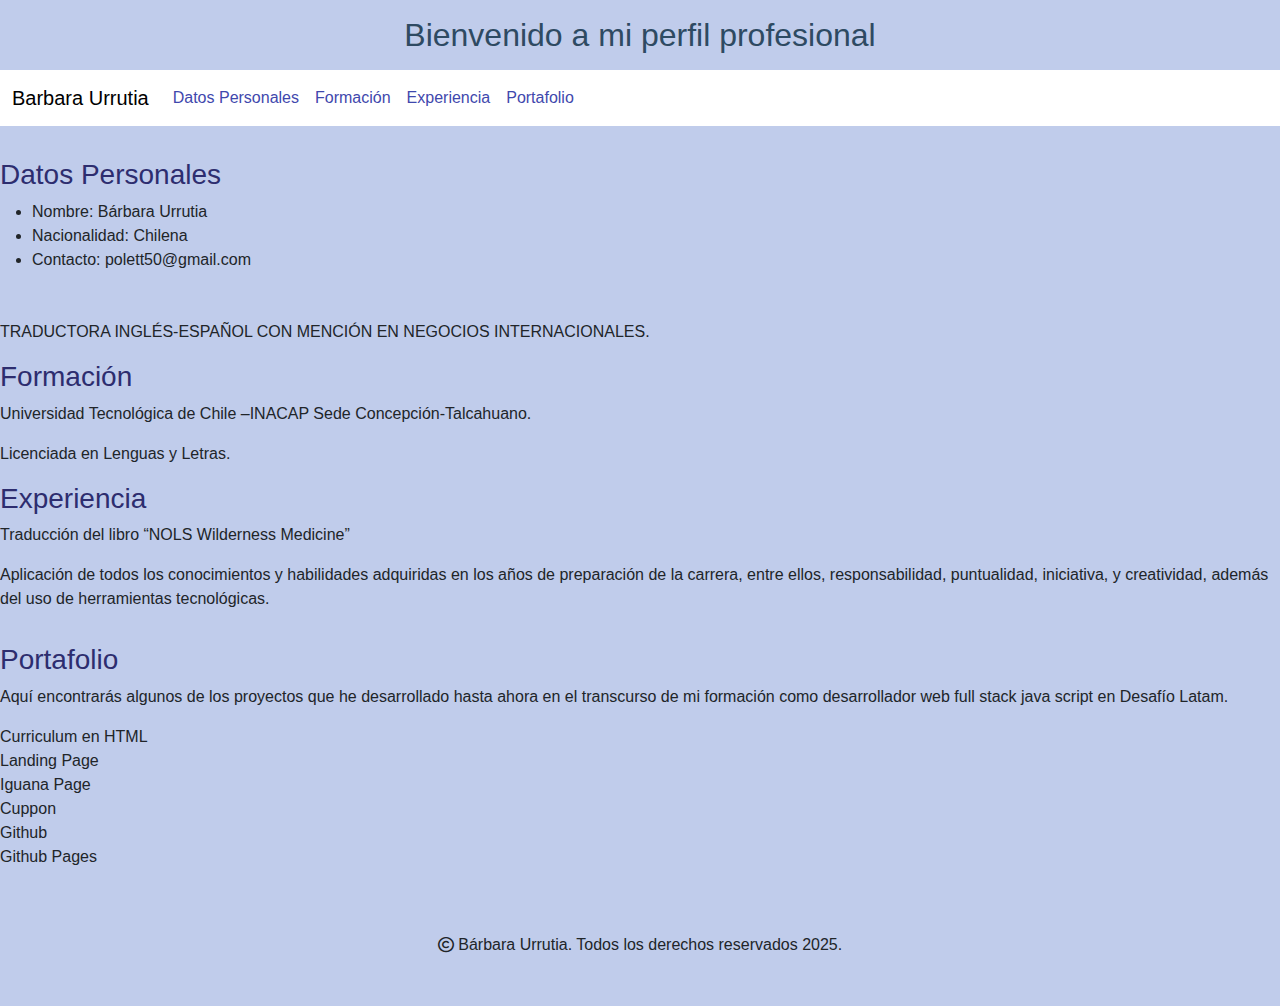
<file: index.html>
<!DOCTYPE html>
<html lang="en">

<head>
    <meta charset="UTF-8">
    <meta name="viewport" content="width=device-width, initial-scale=1.0">
    <title>Curriculum</title>
    <link rel="stylesheet" href="https://cdnjs.cloudflare.com/ajax/libs/font-awesome/6.7.2/css/all.min.css" />
    <link href="https://cdn.jsdelivr.net/npm/bootstrap@5.3.3/dist/css/bootstrap.min.css" rel="stylesheet"
        integrity="sha384-QWTKZyjpPEjISv5WaRU9OFeRpok6YctnYmDr5pNlyT2bRjXh0JMhjY6hW+ALEwIH" crossorigin="anonymous">
    <link rel="stylesheet" href="./assets/css/style.css">
</head>

<body>
    <header>
        <h1 class="titulo mb-3 mt-3 ">Bienvenido a mi perfil profesional</h1>
        <nav class="navbar navbar-expand-lg bg-body">
            <div class="container-fluid">
                <a class="navbar-brand" href="#profesion">Barbara Urrutia</a>
                <button class="navbar-toggler" type="button" data-bs-toggle="collapse"
                    data-bs-target="#navbarSupportedContent" aria-controls="navbarSupportedContent"
                    aria-expanded="false" aria-label="Toggle navigation">
                    <span class="navbar-toggler-icon"></span>
                </button>
                <div class="collapse navbar-collapse" id="navbarSupportedContent">
                    <ul class="navbar-nav me-auto mb-2 mb-lg-0">
                        <li class="nav-item">
                            <a class="nav-link " aria-current="page" href="#profile">Datos Personales</a>
                        </li>
                        <li class="nav-item">
                            <a class="nav-link" href="#formacion">Formación </a>
                        </li>
                        <li class="nav-item">
                            <a class="nav-link" href="#experiencia">Experiencia</a>
                        </li>
                        <li class="nav-item">
                            <a class="nav-link " aria-disabled="true" href="pages/portafolio.html">Portafolio</a>
                        </li>
                    </ul>
                </div>
            </div>
        </nav>
    </header>

    <main>

        <div class="Profile mt-3 mb-3 pt-3 pb-3" id="profile">
            <h3>Datos Personales</h3>
            <ul>
                <li>Nombre: Bárbara Urrutia</li>
                <li>Nacionalidad: Chilena</li>
                <li>Contacto: polett50@gmail.com</li>
            </ul>
        </div>

        <div class="profesion" id="profesion">
            <p> TRADUCTORA INGLÉS-ESPAÑOL CON MENCIÓN EN NEGOCIOS INTERNACIONALES.</p>
        </div>

        <div>
            <div class="formacion mb-3 mt-3" id="formacion">
                <h3>Formación</h3>
                <p> Universidad Tecnológica de Chile –INACAP Sede Concepción-Talcahuano. </p>
                <p> Licenciada en Lenguas y Letras.</p>
            </div>

            <div class="experiencia" id="experiencia"> <h3>Experiencia</h3>

            <p>Traducción del libro “NOLS Wilderness Medicine”</p>
            <p>Aplicación de todos los conocimientos y habilidades adquiridas en los años de preparación de la carrera,
                entre ellos, responsabilidad, puntualidad, iniciativa, y creatividad, además del uso de herramientas
                tecnológicas. </p>

            <div class="portafolio mt-3 mb-3 pt-3 pb-3">
                <h3>Portafolio</h3>
                <p> Aquí encontrarás algunos de los proyectos que he desarrollado hasta ahora en el transcurso de mi
                    formación como desarrollador web full stack java script en Desafío Latam.</p>
                <lu>
                    <li>Curriculum en HTML</li>
                    <li>Landing Page</li>
                    <li>Iguana Page</li>
                    <li>Cuppon</li>
                    <li>Github</li>
                    <li>Github Pages</li>
                </lu>
            </div>

        </div>
    </main>


    <footer>
        <p> <i class="fa-regular fa-copyright"> </i> Bárbara Urrutia. Todos los derechos reservados 2025.</i></p>

    </footer>


    <script src="https://cdn.jsdelivr.net/npm/bootstrap@5.3.3/dist/js/bootstrap.bundle.min.js"
        integrity="sha384-YvpcrYf0tY3lHB60NNkmXc5s9fDVZLESaAA55NDzOxhy9GkcIdslK1eN7N6jIeHz"
        crossorigin="anonymous"></script>

</body>

</html>
</file>
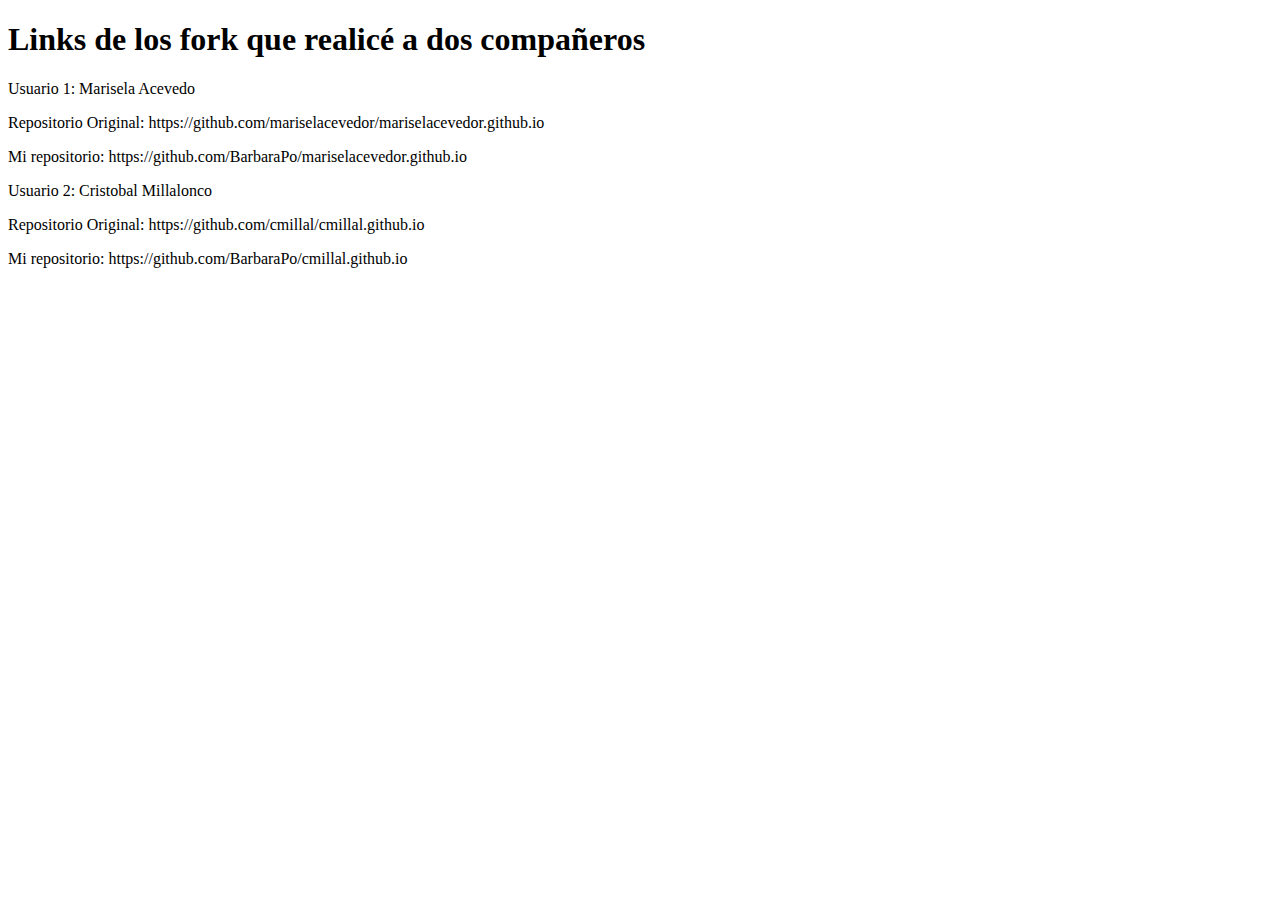
<file: pages/fork.html>
<!DOCTYPE html>
<html lang="en">

<head>
    <meta charset="UTF-8">
    <meta name="viewport" content="width=device-width, initial-scale=1.0">
    <title>Fork a compañeros</title>
</head>

<body>
    <h1> Links de los fork que realicé a dos compañeros </h1>

    <div> Usuario 1: Marisela Acevedo
        <p>
            Repositorio Original: https://github.com/mariselacevedor/mariselacevedor.github.io
        </p>
        <p>
            Mi repositorio: https://github.com/BarbaraPo/mariselacevedor.github.io
        </p>


    </div>

    <div> Usuario 2: Cristobal Millalonco
        <p>
            Repositorio Original: https://github.com/cmillal/cmillal.github.io
        </p>

        <p>
            Mi repositorio: https://github.com/BarbaraPo/cmillal.github.io
        </p>
    </div>
</body>

</html>
</file>
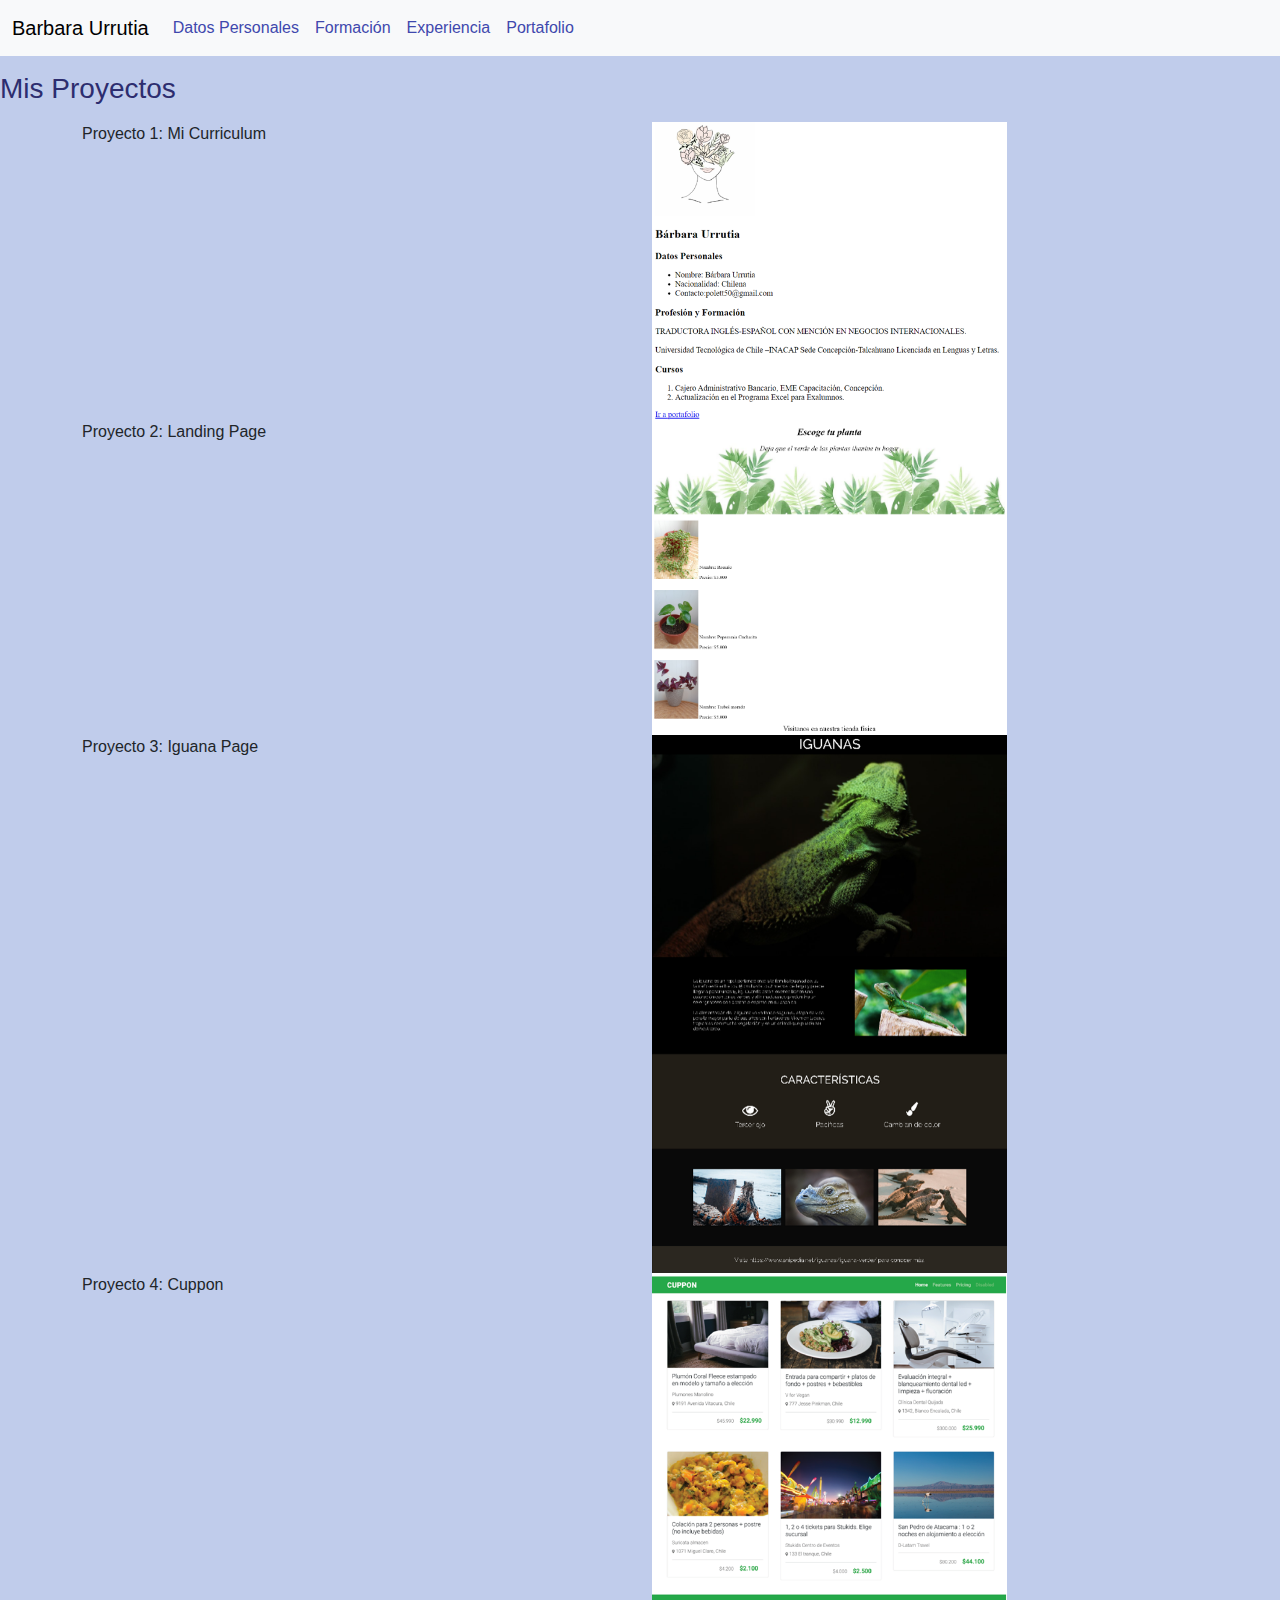
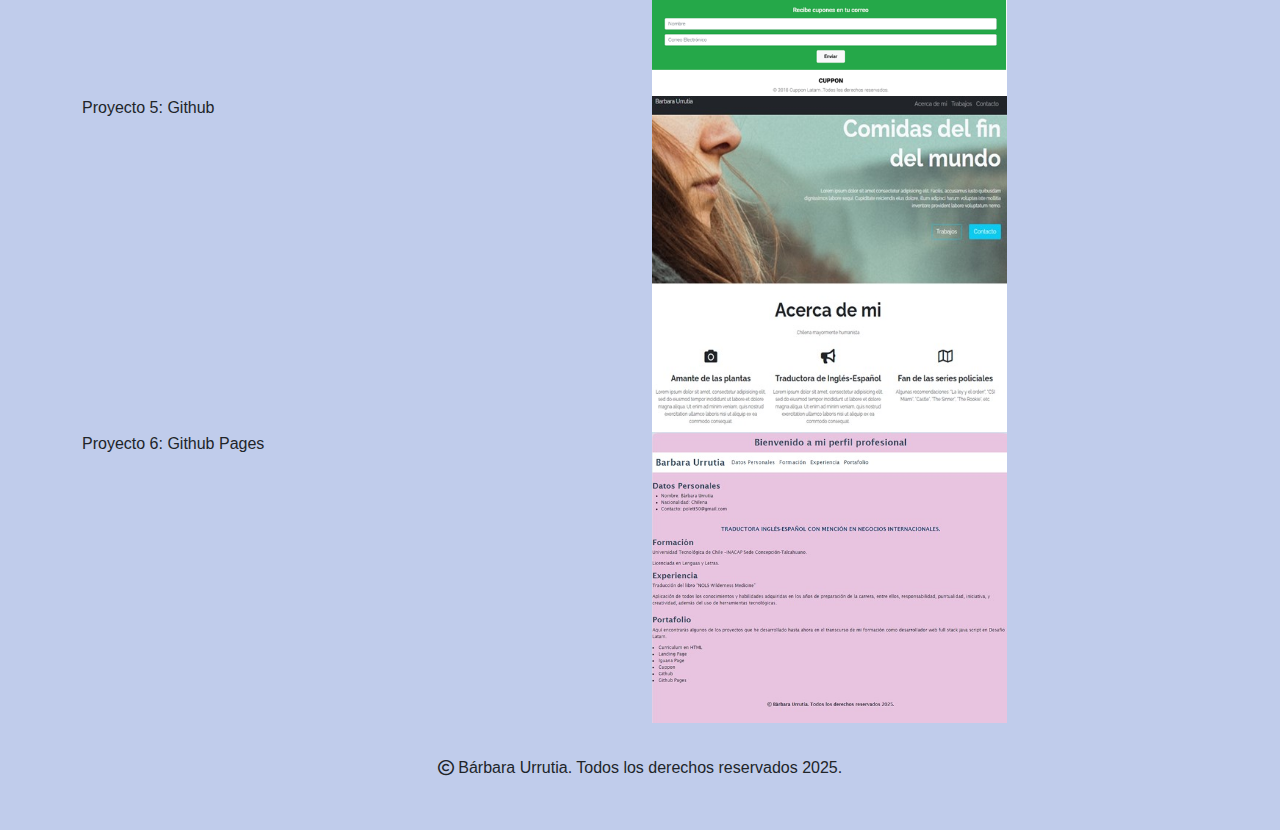
<file: pages/portafolio.html>
<!DOCTYPE html>
<html lang="en">

<head>
    <meta charset="UTF-8">
    <meta name="viewport" content="width=device-width, initial-scale=1.0">
    <title>Portfolio</title>
    <link rel="stylesheet" href="https://cdnjs.cloudflare.com/ajax/libs/font-awesome/6.7.2/css/all.min.css" />
    <link href="https://cdn.jsdelivr.net/npm/bootstrap@5.3.3/dist/css/bootstrap.min.css" rel="stylesheet"
        integrity="sha384-QWTKZyjpPEjISv5WaRU9OFeRpok6YctnYmDr5pNlyT2bRjXh0JMhjY6hW+ALEwIH" crossorigin="anonymous">
    <link rel="stylesheet" href="/assets/css/style.css">
</head>

<body>
    <nav class="navbar navbar-expand-lg bg-body-tertiary">
        <div class="container-fluid">
            <a class="navbar-brand" href="#">Barbara Urrutia</a>
            <button class="navbar-toggler" type="button" data-bs-toggle="collapse"
                data-bs-target="#navbarSupportedContent" aria-controls="navbarSupportedContent" aria-expanded="false"
                aria-label="Toggle navigation">
                <span class="navbar-toggler-icon"></span>
            </button>
            <div class="collapse navbar-collapse" id="navbarSupportedContent">
                <ul class="navbar-nav me-auto mb-2 mb-lg-0">
                    <li class="nav-item">
                        <a class="nav-link " aria-current="page" href="#">Datos Personales</a>
                    </li>
                    <li class="nav-item">
                        <a class="nav-link" href="#">Formación</a>
                    </li>
                    <li class="nav-item">
                        <a class="nav-link" href="#">Experiencia</a>
                    </li>
                    <li class="nav-item">
                        <a class="nav-link " aria-disabled="true"> Portafolio</a>
                    </li>
                </ul>
            </div>
        </div>
    </nav>
    <h3 class="mb-3 mt-3"> Mis Proyectos</h3>
    <div class="container">
        <div class="row">
            <div class="col">
                Proyecto 1: Mi Curriculum
            </div>
            <div class="col">
                <img src="/assets/img/Pant Curriculum 2025.png">
            </div>
        </div>
        <div class="row">
            <div class="col">
                Proyecto 2: Landing Page 
            </div>
            <div class="col">
                <img src= "/assets/img/Pant Landing Page.png" >
            </div>
        </div> <div class="row">
            <div class="col">
                Proyecto 3: Iguana Page
            </div>
            <div class="col">
                <img src= "/assets/img/Pant Iguana Page.png" >
            </div>
        </div> <div class="row">
            <div class="col">
                Proyecto 4: Cuppon
            </div>
            <div class="col">
                <img src= "/assets/img/Pant Cuppon.png">
            </div>
        </div> <div class="row">
            <div class="col">
                Proyecto 5: Github
            </div>
            <div class="col">
                <img src= "/assets/img/Panta github.jpg">
            </div>
        </div> <div class="row">
            <div class="col">
                Proyecto 6: Github Pages 
            </div>
            <div class="col">
                <img src="/assets/img/Panta curriculum.jpg">
            </div>
        </div>

        <footer>
            <p> <i class="fa-regular fa-copyright"> </i> Bárbara Urrutia. Todos los derechos reservados 2025.</i></p>
    
        </footer>
    


        <script src="https://cdn.jsdelivr.net/npm/bootstrap@5.3.3/dist/js/bootstrap.bundle.min.js"
            integrity="sha384-YvpcrYf0tY3lHB60NNkmXc5s9fDVZLESaAA55NDzOxhy9GkcIdslK1eN7N6jIeHz"
            crossorigin="anonymous"></script>

</body>

</html>
</file>
<file: assets/css/style.css>
* {
    font-family: 'Lucida Sans', 'Lucida Sans Regular', 'Lucida Grande', 'Lucida Sans Unicode', Geneva, Verdana, sans-serif;
}

body {
    background-color: rgb(192, 204, 235);

}

h1 {
    text-align: center;
    color: #2E4A62;
    font-size: 2em;
}

.nav-link {
    color: rgb(63, 72, 173);
}

h3 {
    color: rgb(45, 45, 111);
}
 footer {
    text-align: center;
    padding: 2em;
    border: 1em;
    margin: 0.1em;
    font-weight:500 ;
 }

 img {
    width: 65%;
 }
</file>
